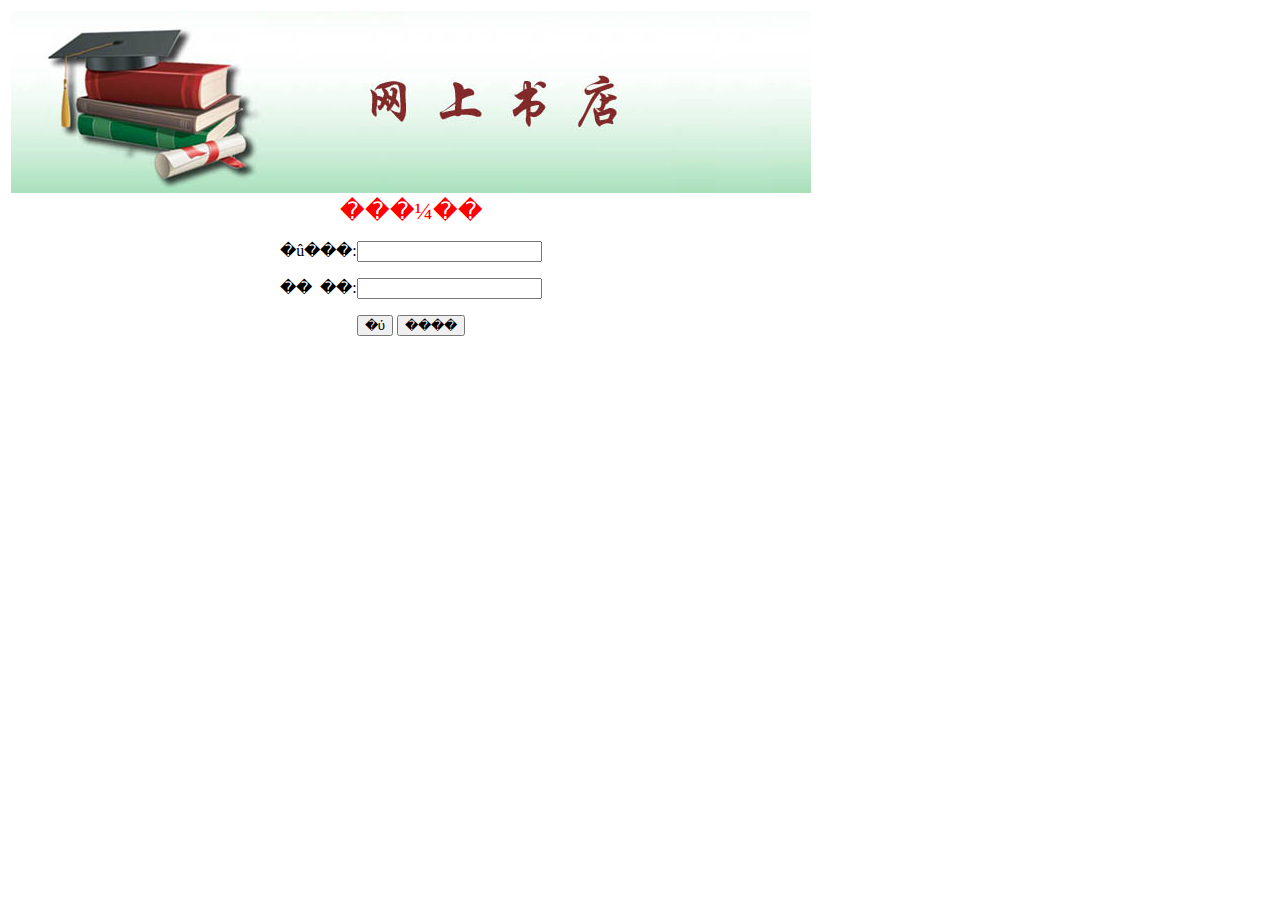
<file: WebContent/index.html>
<HTML>
<HEAD>
<TITLE>���������Ŀʵѵ</TITLE>
<script language="javascript" type="">
	function RegsiterSubmit(){  //���û����������ı�����в�Ϊ�յ�У�麯��
		with(document.Regsiter){  //Ϊ���������еı���ָ���������� 
			var user=loginName.value;   //�൱�� var user=document.Regsiter.loginName.value;
			var pass=password.value;
			if(user==null||user==""){
				alert("����д�û���");
				}
				else if(pass==null||pass==""){
					alert("����д����");
					}
				else submit();
			}
		}
</script>
</head>
	<body>
	<table>
	<tr><td><img SRC=images/top.jpg ></img></td></tr>
	<tr><td align="center">
	<p><font color="red" size="5"  style="font-family:simhei">���¼��</font><p>
	<form method="post" name="Regsiter" action="checkUser.jsp" target="_blank"><p>
                        �û���:<input type="text" name="loginName" size="20">
    <p >
                      ��&nbsp; ��:<input type="password" name="password" size="20"></p>
   <p >
  <input type="button" value="�ύ" name="B1" onclick="RegsiterSubmit()">
  <input type="reset" value="����" name="B2">
</form>
	
	</td></tr>	
	
	</table>
	</body>
</HTML>
</file>
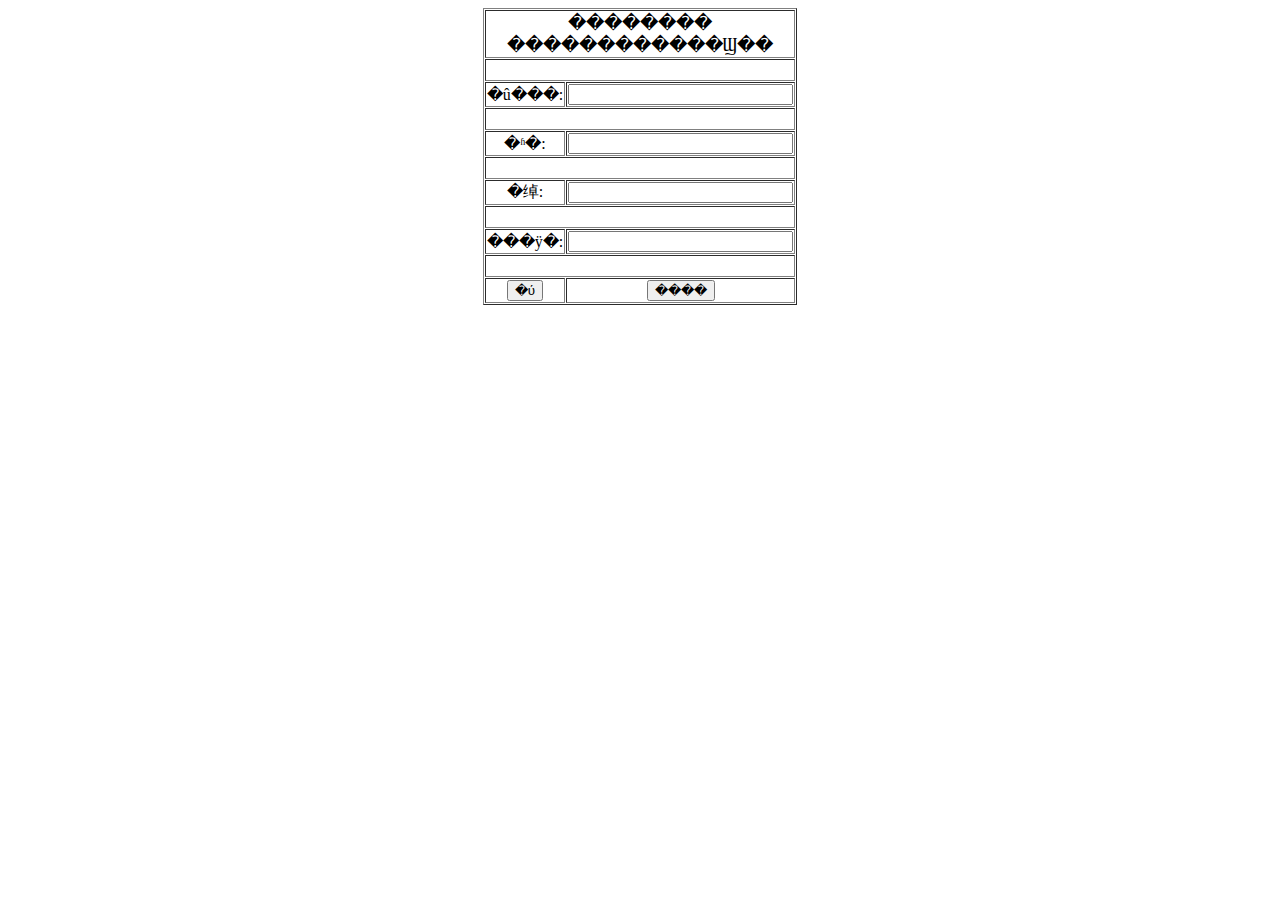
<file: WebContent/order.html>
<HTML>
	<HEAD>
		<TITLE>�ύͼ�鶩��</TITLE>
		<script language="javascript" type="">
	function RegsiterSubmit(){

		with(document.order){
			var user=username.value;
			var cart=creditcard.value;
			if(user==null||user==""){
				alert("����д�û���");
				}
				else if(cart==null||cart==""){
					alert("����д���ÿ�����");
					}
				else 
					document.order.submit();
			}
		}
</script>
	</HEAD>
	<BODY>
		<CENTER>

			<form method="POST" name="order" action="./DoOrder">
				<TABLE style="TEXT-ALIGN: center" cellSpacing=1 cellPadding=1
					width=260 border=1>

					<!--   ��ʾ���ݿ�ʼ  -->

					<tr>
						<td colspan="2">
							<font size=4>�������� ������������Ϣ��</font>
						</td>
					</tr>
					<tr>
						<td colspan="2">
							&nbsp;
						</td>
					</tr>
					<tr>
						<td>
							�û���:
						</td>

						<td>
							<div align="left">
								<input type="text" name="username" size="25" />
							</div>
						</td>
					</tr>

					<tr>
						<td colspan="2">
							&nbsp;
						</td>
					</tr>

					<tr>
						<td>
							�ʱ�:
						</td>

						<td>
							<div align="left">
								<input type="text" name="zipcode" size="25" />
							</div>
						</td>
					</tr>
					<tr>
						<td colspan="2">
							&nbsp;
						</td>
					</tr>
					<tr>
						<td>
							�绰:
						</td>

						<td>
							<div align="left">
								<input type="text" name="phone" size="25" />
							</div>
						</td>
					</tr>
					<tr>
						<td colspan="2">
							&nbsp;
						</td>
					</tr>
					<tr>
						<td>
							���ÿ�:
						</td>

						<td>
							<div align="left">
								<input type="text" name="creditcard" size="25" />
							</div>
						</td>
					</tr>
					<tr>
						<td colspan="2">
							&nbsp;
						</td>
					</tr>
					<tr>
						<td>
							<input type="button" value="�ύ" name="B1"
								onclick="RegsiterSubmit()" />
						</td>
						<td align="center">
							<input type="reset" value="����" name="B2" />
						</td>
					</tr>
					<!--   ��ʾ���ݽ���  -->

				</TABLE>
			</form>
		</CENTER>
	</BODY>
</HTML>
</file>
